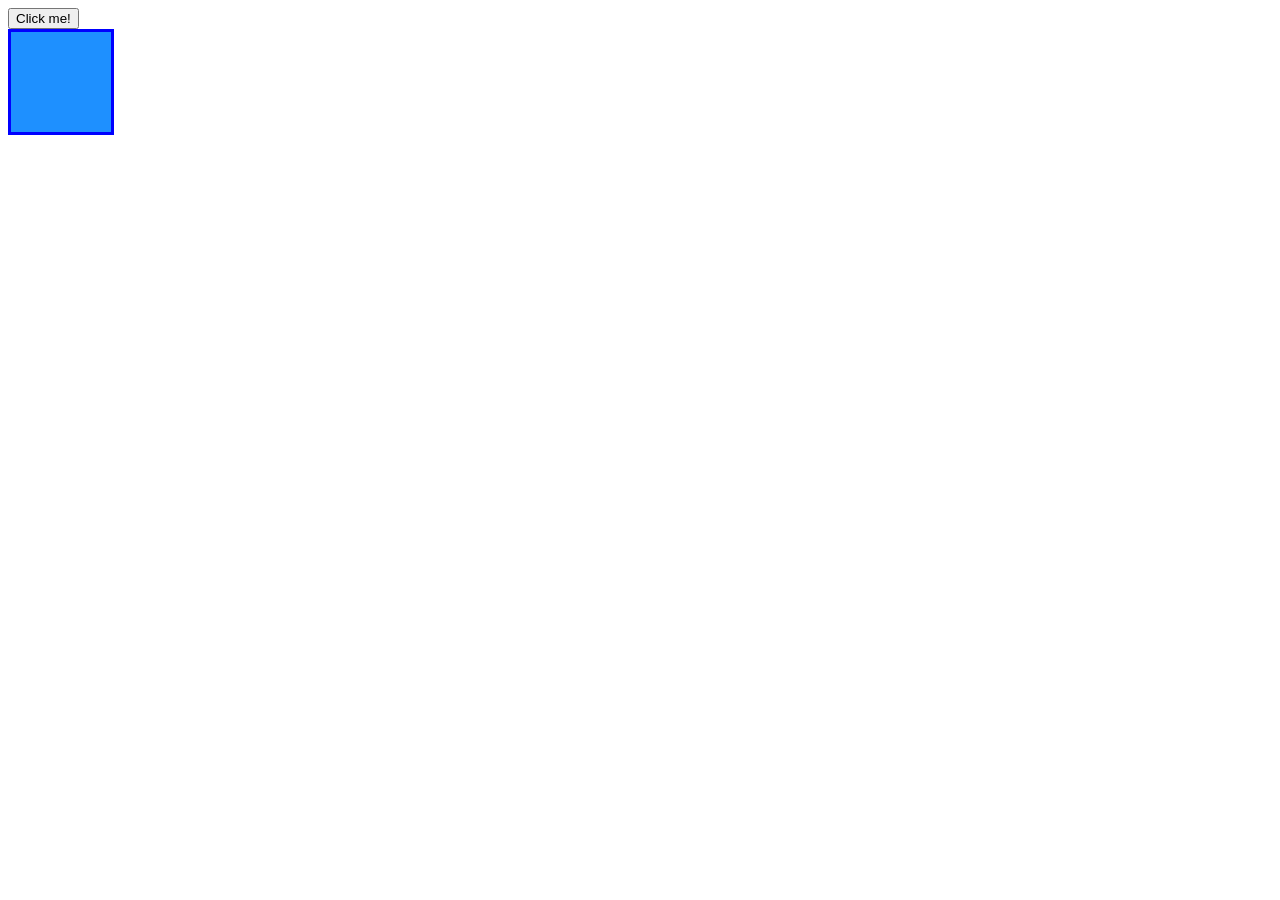
<file: Events.html>
<!DOCTYPE html>
<html lang="en">
<head>
    <meta charset="UTF-8">
    <meta name="viewport" content="width=device-width, initial-scale=1.0">
    <title>Document</title>
    <link rel ="stylesheet" href="Events.css">
</head>
<body>
    <button id ="bt">Click me!</button>
    <script src ="Events.js"></script>
    <div id="ct"></div> 
</html>
</file>
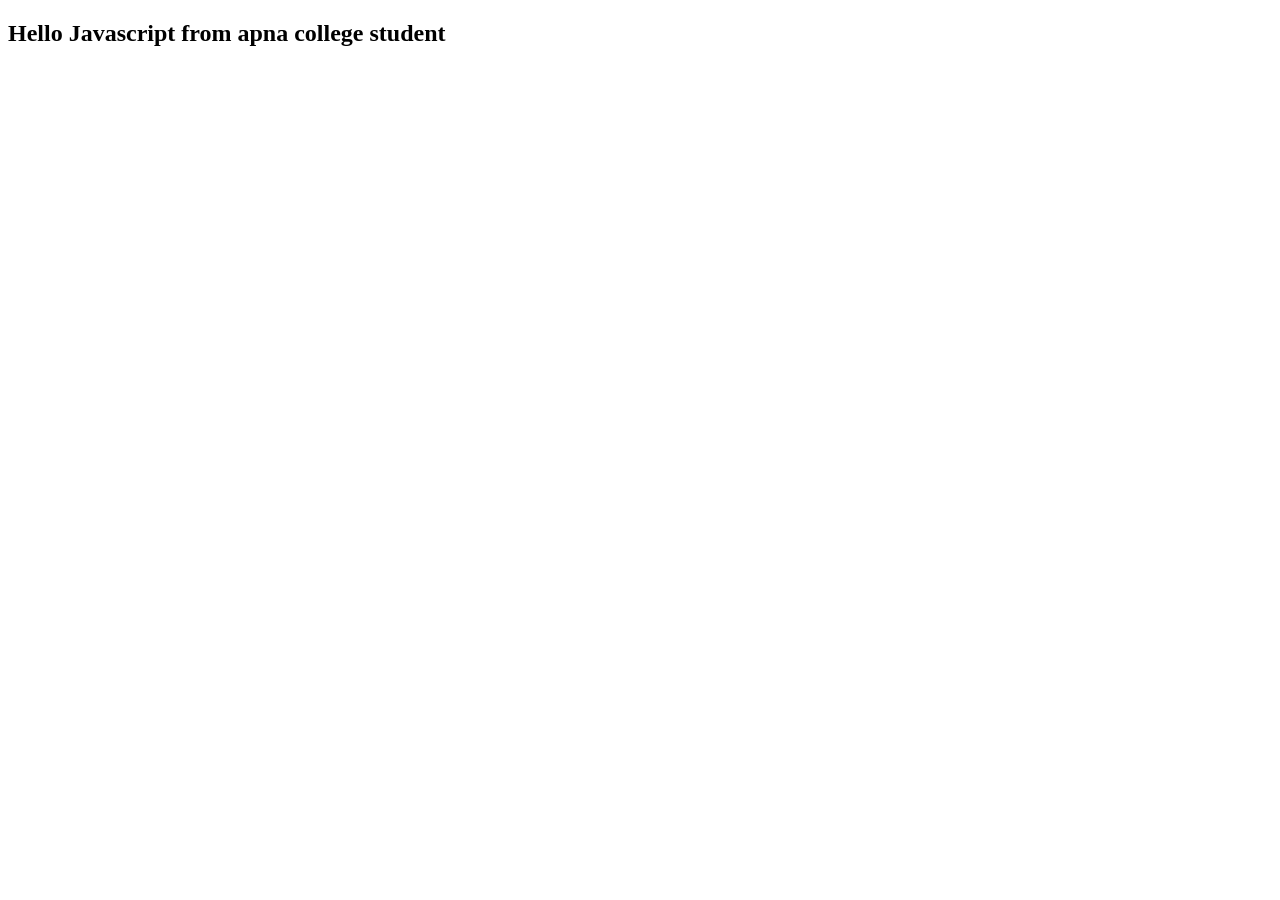
<file: h7.html>
<!DOCTYPE html>
<html lang="en">
<head>
    <meta charset="UTF-8">
    <meta name="viewport" content="width=j, initial-scale=1.0">
    <title>Document</title>
</head>
<body>
    <h2>Hello Javascript</h2>
    <script src="h7.js"></script>
</body>
</html>
</file>
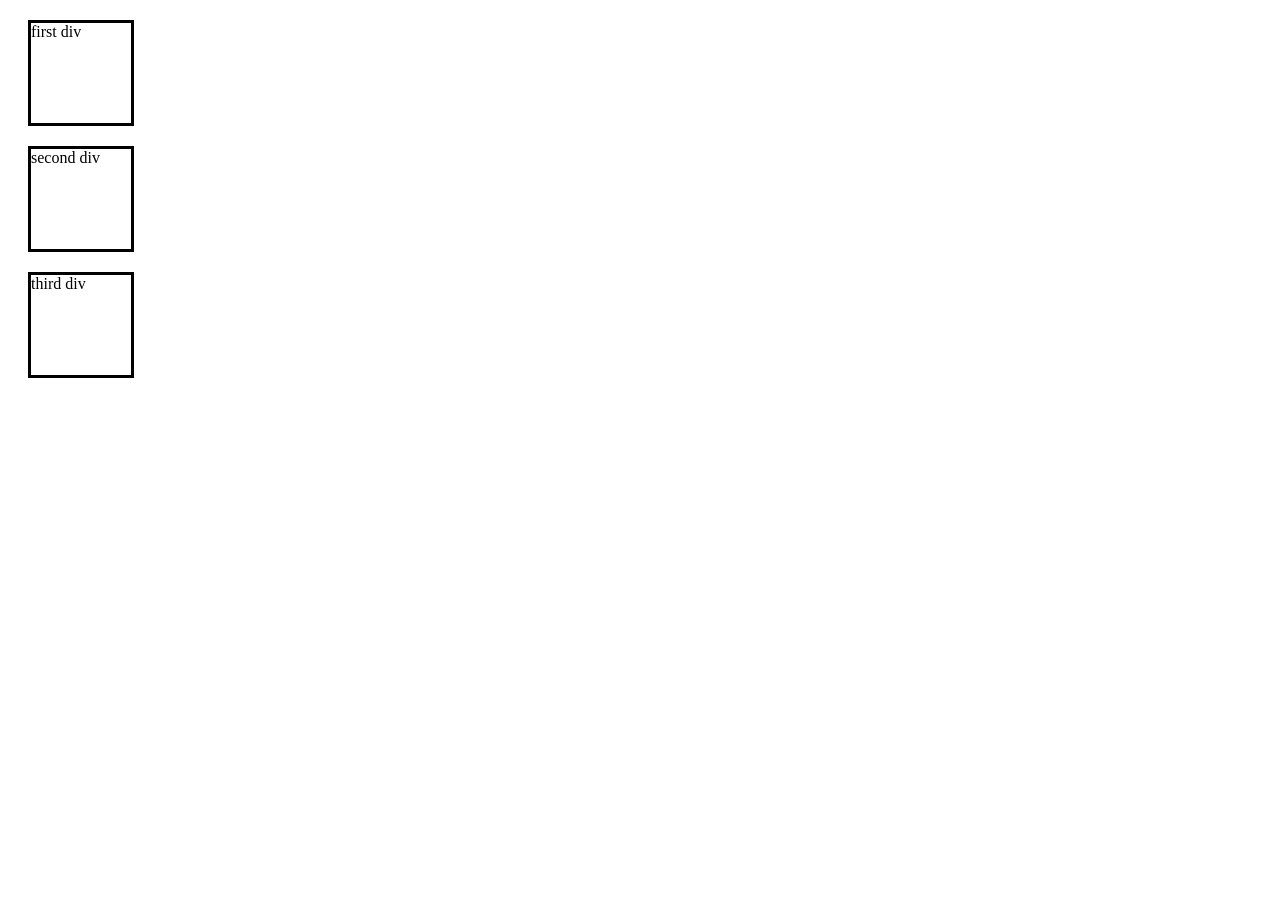
<file: h8.html>
<!DOCTYPE html>
<html lang="en">
<head>
    <meta charset="UTF-8">
    <meta name="viewport" content="width=device-width, initial-scale=1.0">
    <title>Document</title>
    <link rel ="stylesheet" href="h8.css">
</head>
<body>
    <div class="box"></div>
    <div class="box"></div>
    <div class="box"></div>
    <script src="h8.js"></script>
</body>
</html>
</file>
<file: Events.css>
div{
    height:100px;
    width:100px;
    background-color:dodgerblue;
    border: 3px solid blue;
}
</file>
<file: h8.css>
.box{
    border:3px solid black;
    height:100px;
    width:100px;
    margin:20px;
}
</file>
